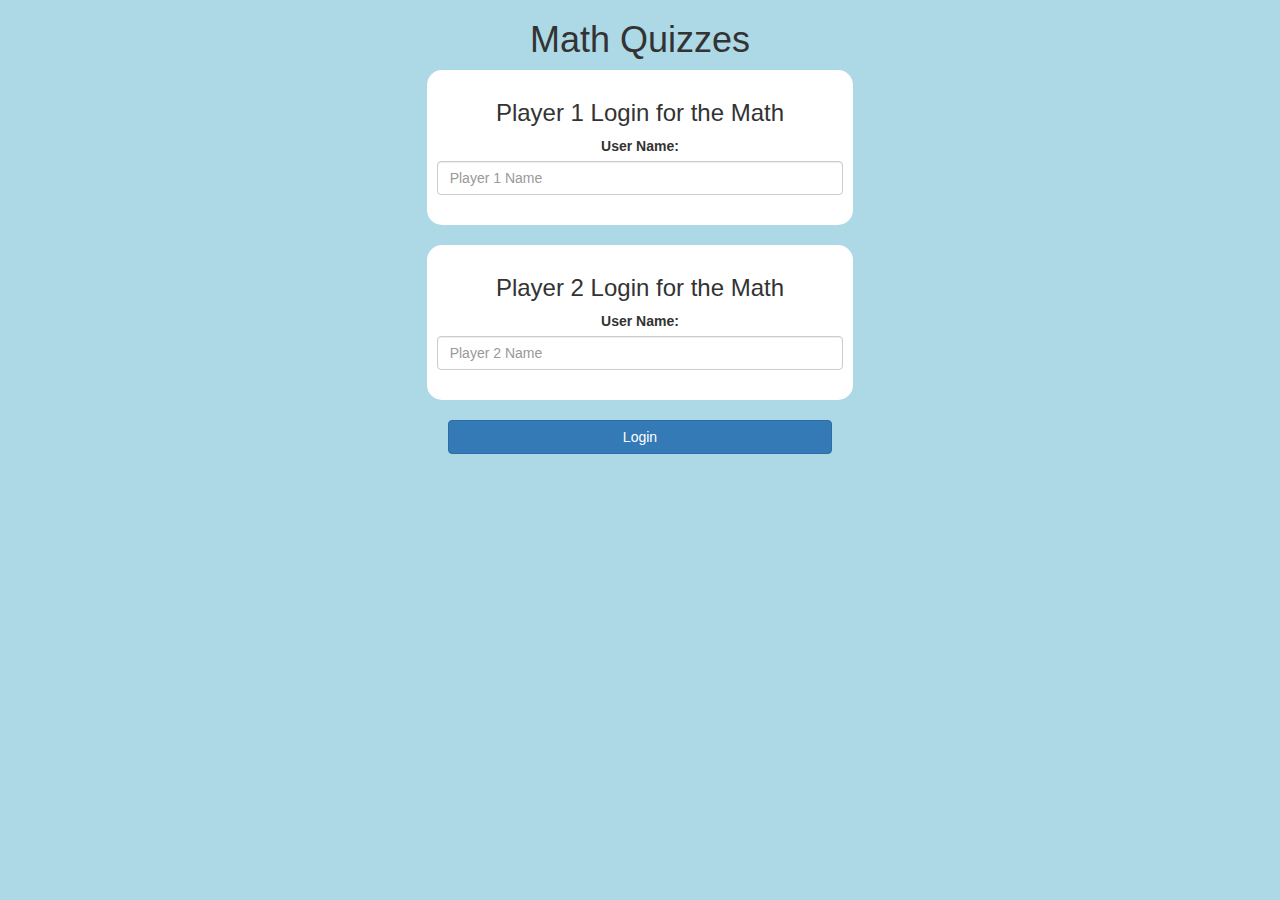
<file: Index.html>
<html>
  <head>
    <link
      rel="stylesheet"
      href="https://maxcdn.bootstrapcdn.com/bootstrap/3.4.0/css/bootstrap.min.css"
    />

    <script src="https://ajax.googleapis.com/ajax/libs/jquery/3.4.1/jquery.min.js"></script>
    <script src="https://maxcdn.bootstrapcdn.com/bootstrap/3.4.0/js/bootstrap.min.js"></script>
    <script src="main.js"></script>
    <link rel="stylesheet" href="Style.css" />
    <title>Math Quizzes</title>
  </head>
  <body>
    <center>
      <h1>Math Quizzes</h1>
      <div class="col-lg-4 col-sm-8 col-xs-11 login_div1">
        <h3>Player 1 Login for the Math</h3>
        <label>User Name:</label>
        <input
          type="text"
          id="player1_name_input"
          class="form-control"
          placeholder="Player 1 Name"
        />
        <br />
      </div>
      <br />
      <div class="col-lg-4 col-sm-8 col-xs-11 login_div2">
        <h3>Player 2 Login for the Math</h3>
        <label>User Name:</label>
        <input
          type="text"
          id="player2_name_input"
          class="form-control"
          placeholder="Player 2 Name"
        />
        <br />
      </div>
      <br />
      <button style="width: 30%" class="btn btn-primary" onclick="addUser();">
        Login
      </button>
    </center>
  </body>
</html>
</file>
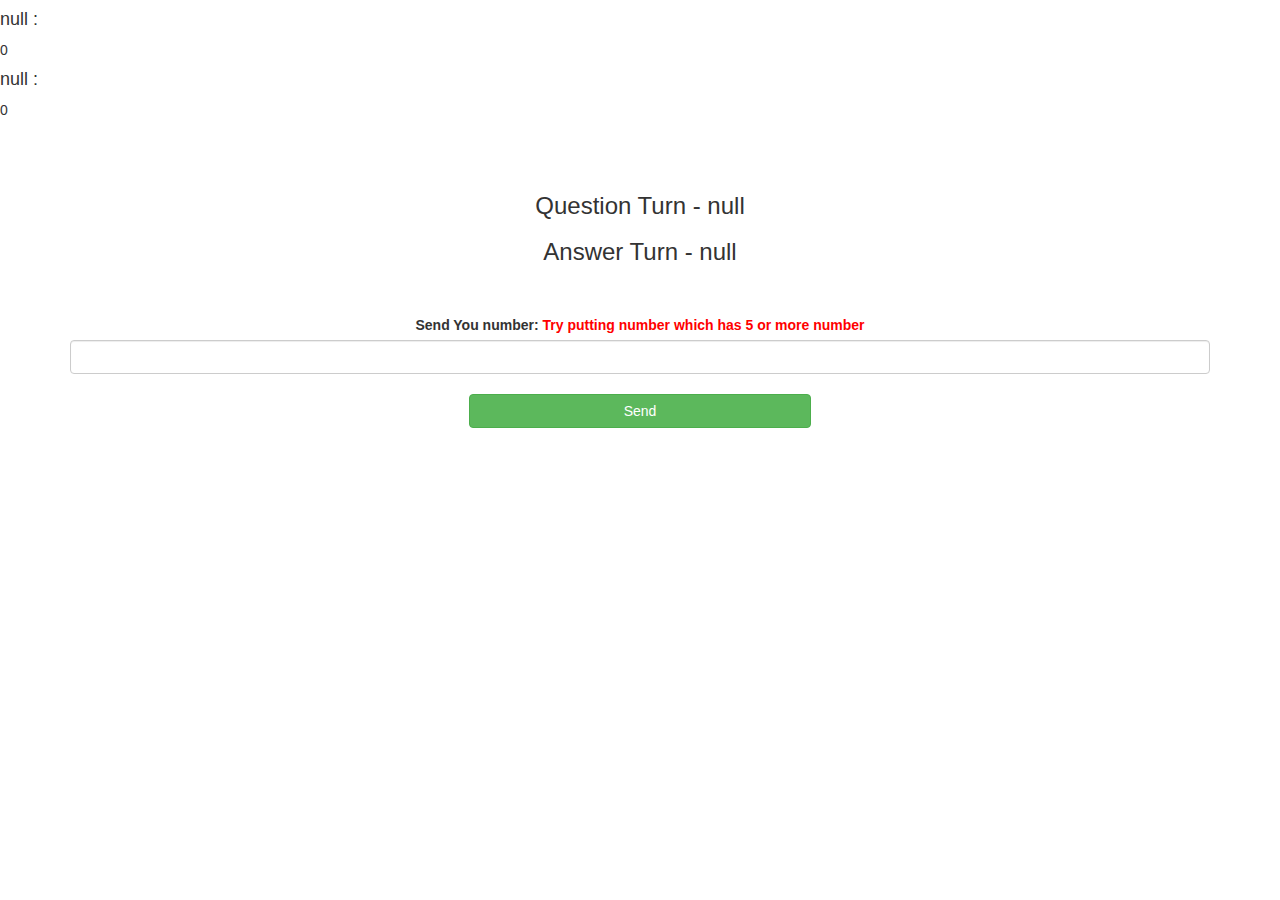
<file: Game.html>
<html> 
<head> 
<title>Math Quizzes</title> 
<meta name="viewport" content="width=device-width, initial-scale=1"> 
<link rel="stylesheet" href="https://maxcdn.bootstrapcdn.com/bootstrap/3.4.0/css/bootstrap.min.css">
<script src="https://ajax.googleapis.com/ajax/libs/jquery/3.4.1/jquery.min.js"></script> 
<script src="https://maxcdn.bootstrapcdn.com/bootstrap/3.4.0/js/bootstrap.min.js"> </script>
</head>
<body> 
<h4 id="player1_name"></h4> 
<span id="player1_score"></span> 
<br> 
<h4 id="player2_name"></h4> 
<span id="player2_score"></span> 
<div class="container"> 
<center> <h2 style="color: white;">Math Quizzes!</h2>
<h3 id="player_question"></h3> <h3 id="player_answer"></h3>
<div id="output" class="col-lg-6"> </div> 
<br> 
<br> <label>Send You number: <b style="color: red">Try putting number  which has 5 or more number </b> </label>
<input type="text" id="number" class="form-control"> 
<br> 
<button onclick="send()" class="btn btn-success" style="width: 30%;">Send</button>
</center> </div> <script src="main.js"></Script>
</body> 
</html>
</file>
<file: Style.css>
body {
background: lightblue;
}
.login_div1,
.login_div2 {
background: white;
padding: 10px;
float: none;border-radius: 15px;
}
#player1_name,
#player2_name {
display: inline-block;
margin-left: 20px;
}
#word {width: 60%;
}
#word_display {
letter-spacing: 5px;
}
#output {
background: white;
border-radius: 10px;
border-top: 10px solid #aa4465;
padding: 10px;
float: none;
text-align: left;
}
</file>
